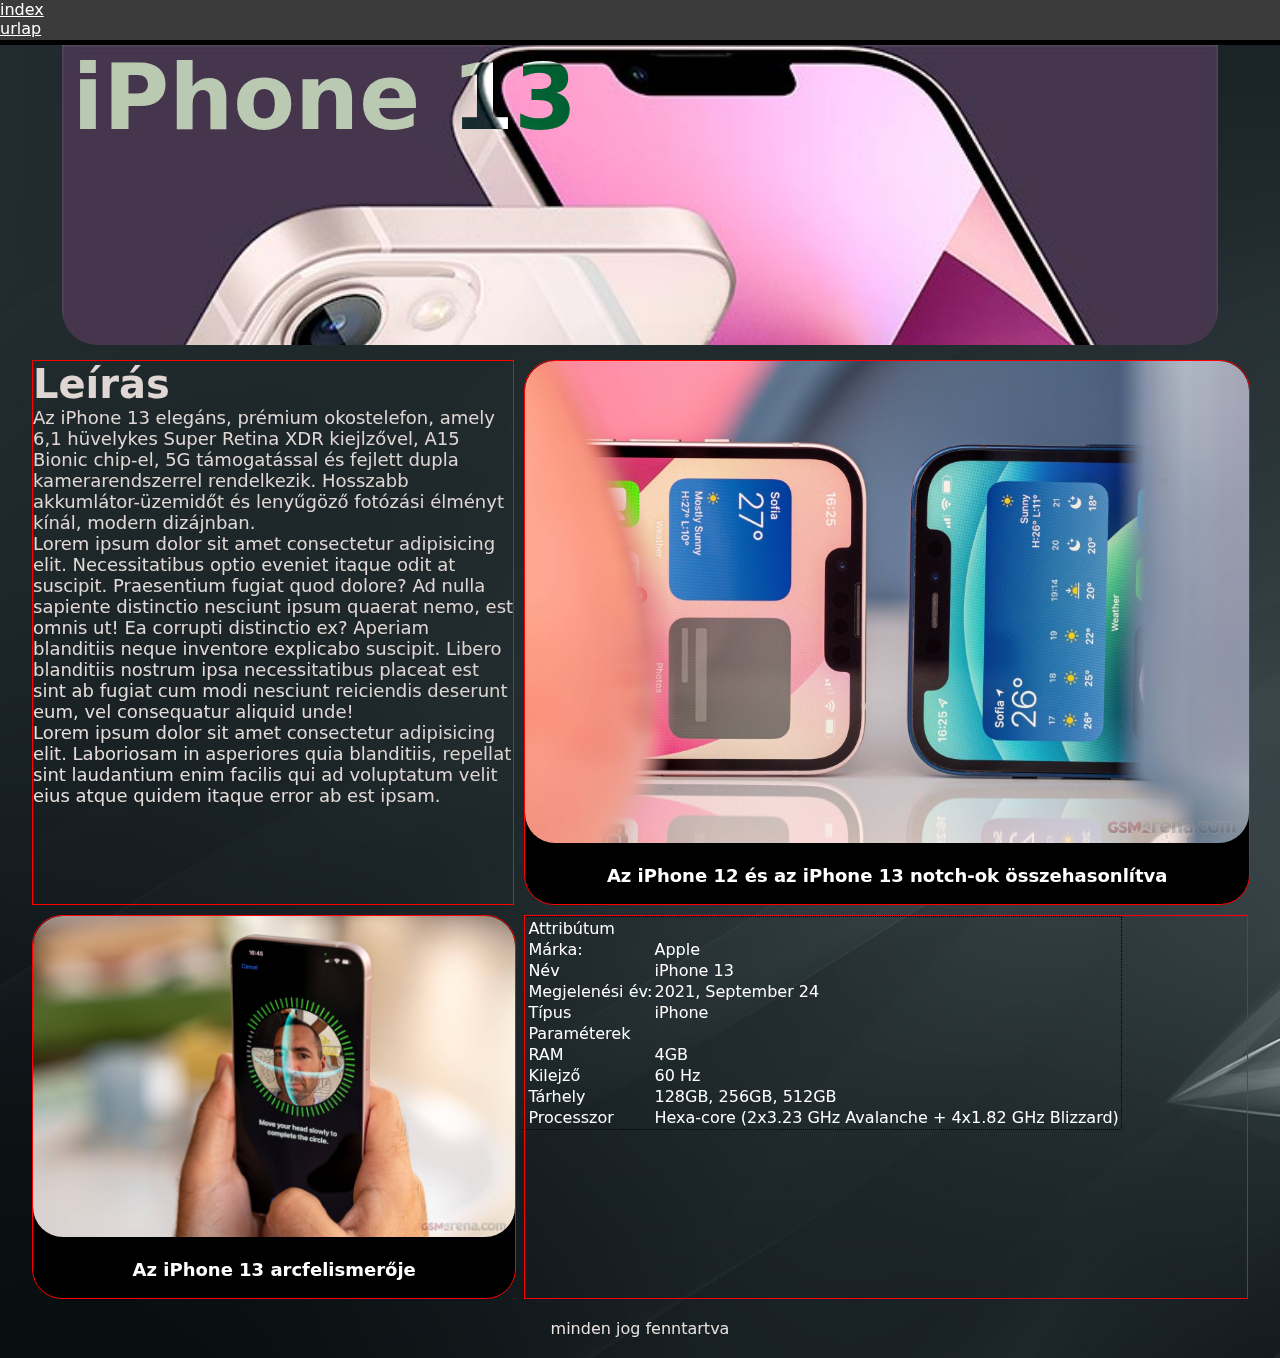
<file: index.html>
<!DOCTYPE html>
<html lang="en">
<head>
    <meta charset="UTF-8">
    <meta name="viewport" content="width=device-width, initial-scale=1.0">
    <title>Document</title>
    <link rel="stylesheet" href="index.css">
</head>
<body>
    <main>
        <nav>
            <ul>
                <li><a href="index.html">index</a></li>
                <li><a href="urlap.html">urlap</a></li>
            </ul>
        </nav>
        <div class="main2">
            <header>
                <h1>iPhone 13</h1>
            </header>
            <article>
                <div class="kep1">
                    <img src="kepek/notches.png" alt="notches">
                    <p>Az iPhone 12 és az iPhone 13 notch-ok összehasonlítva</p>
                </div>
                <div class="leiras">
                    <h2>Leírás</h2>
                    <p>Az iPhone 13 elegáns, prémium okostelefon, amely 6,1 hüvelykes Super Retina XDR kiejlzővel, A15 Bionic chip-el, 5G támogatással és fejlett dupla kamerarendszerrel rendelkezik. Hosszabb akkumlátor-üzemidőt és lenyűgöző fotózási élményt kínál, modern dizájnban.</p>
                    <p>Lorem ipsum dolor sit amet consectetur adipisicing elit. Necessitatibus optio eveniet itaque odit at suscipit. Praesentium fugiat quod dolore? Ad nulla sapiente distinctio nesciunt ipsum quaerat nemo, est omnis ut! Ea corrupti distinctio ex? Aperiam blanditiis neque inventore explicabo suscipit. Libero blanditiis nostrum ipsa necessitatibus placeat est sint ab fugiat cum modi nesciunt reiciendis deserunt eum, vel consequatur aliquid unde!</p>
                    <p>Lorem ipsum dolor sit amet consectetur adipisicing elit. Laboriosam in asperiores quia blanditiis, repellat sint laudantium enim facilis qui ad voluptatum velit eius atque quidem itaque error ab est ipsam.</p>
                </div>
                <div class="kep2">
                    <img src="kepek/face-id.png" alt="faceid">
                    <p>Az iPhone 13 arcfelismerője</p>
                </div>
                <div class="tablazat">
                    <table>
                        <tr>
                            <td>Attribútum</td>
                            <td></td>
                        </tr>
                        <tr>
                            <td>Márka:</td>
                            <td>Apple</td>
                        </tr>
                        <tr>
                            <td>Név</td>
                            <td>iPhone 13</td>
                        </tr>
                        <tr>
                            <td>Megjelenési év:</td>
                            <td>2021, September 24</td>
                        </tr>
                        <tr>
                            <td>Típus</td>
                            <td>iPhone</td>
                        </tr>
                        <tr>
                            <td>Paraméterek</td>
                            <td></td>
                        </tr>
                        <tr>
                            <td>RAM</td>
                            <td>4GB</td>
                        </tr>
                        <tr>
                            <td>Kilejző</td>
                            <td>60 Hz</td>
                        </tr>
                        <tr>
                            <td>Tárhely</td>
                            <td>128GB, 256GB, 512GB</td>
                        </tr>
                        <tr>
                            <td>Processzor</td>
                            <td>Hexa-core (2x3.23 GHz Avalanche + 4x1.82 GHz Blizzard)</td>
                        </tr>
                    </table>
                </div>
            </article>
            <footer>
                <p>minden jog fenntartva</p>
            </footer>
        </div>
    </main>
</body>
</html>
</file>
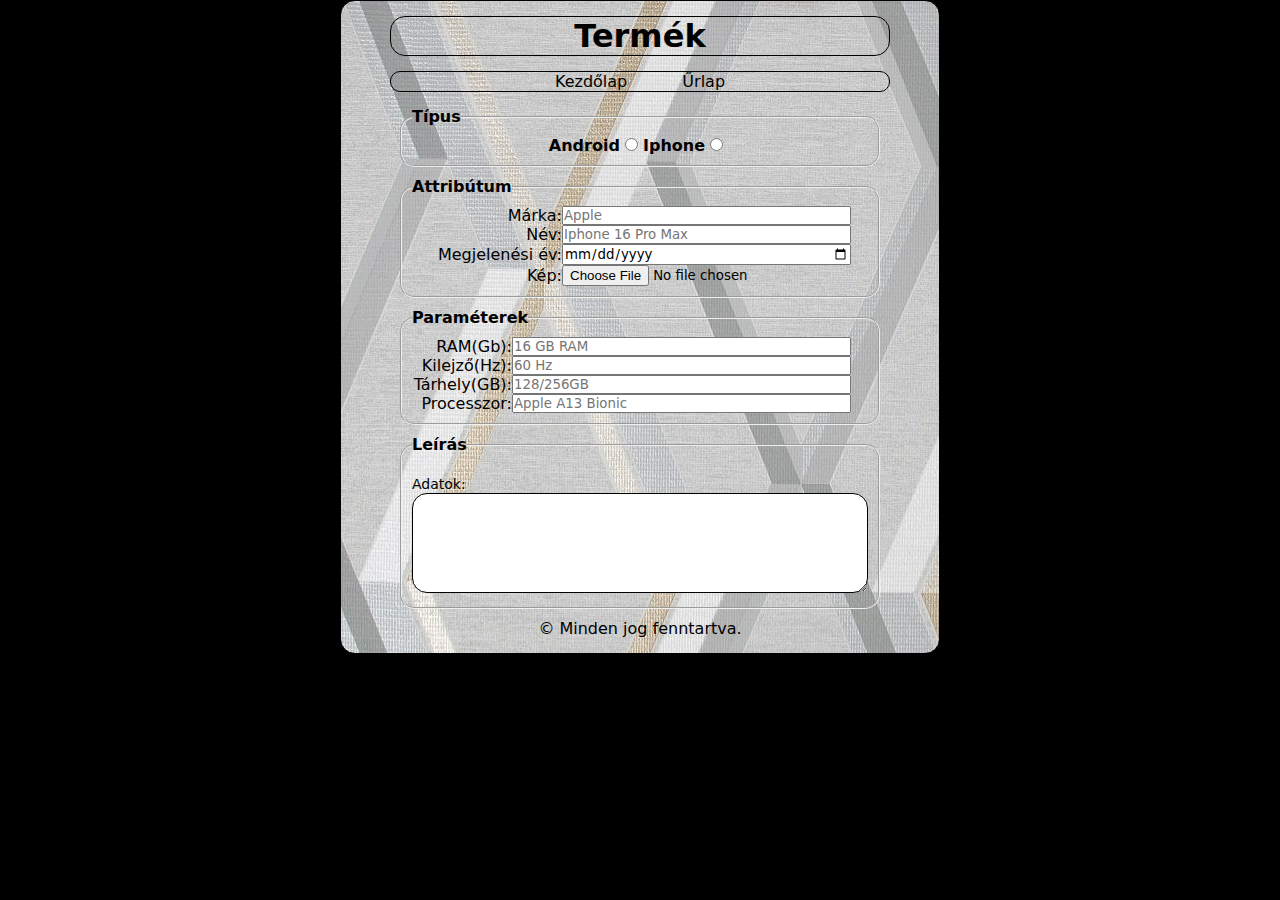
<file: urlap.html>
<!DOCTYPE html>
<html lang="hu">
  <head>
    <meta charset="UTF-8" />
    <meta name="viewport" content="width=device-width, initial-scale=1.0" />
    <link rel="stylesheet" href="stilus.css">
    <title>Telefon</title>
  </head>
  <body>
    <main>
      <header><h1>Termék</h1></header>
      <aside></aside>
      <nav>
        <ul>
            <li><a href="#">Kezdőlap</a></li>
            <li><a href="#">Űrlap</a></li>
        </ul>
      </nav>
      <article>
        <form>
            <fieldset>
                <legend>Típus</legend>
            <div class="radio">
              <label for="android">Android</label>
              <input type="radio" id="android" name="tipus" value="Android" />
              <label for="apple">Iphone</label>
              <input type="radio" id="apple" name="tipus" value="Iphone" />
            </div>
          </fieldset>
          <fieldset>
            <legend>Attribútum</legend>
            <div class="atr">
              <label for="marka">Márka:</label>
              <input type="text" name="marka" id="marka" placeholder="Apple" />
            </div>
            <div class="atr">
              <label for="nev">Név:</label>
              <input
                type="text"
                name="nev"
                id="nev"
                placeholder="Iphone 16 Pro Max"
              />
            </div>
            <div class="atr">
              <label for="kiadas">Megjelenési év:</label>
              <input type="date" name="kiadas" id="kiadas" />
            </div>
            <div class="atr">
                <label for="kep">Kép:</label>
                <input type="file" name="kep" id="kep">
            </div>
          </fieldset>
          <fieldset>
            <legend>Paraméterek</legend>
            <div class="par">
              <label for="ram">RAM(Gb):</label>
              <input type="text" name="ram" id="ram" placeholder="16 GB RAM" />
            </div>
            <div class="par">
              <label for="kijelzo">Kilejző(Hz):</label>
              <input
                type="text"
                name="kijelzo"
                id="kijelzo"
                placeholder="60 Hz"
              />
            </div>
            <div class="par">
              <label for="tarhely">Tárhely(GB):</label>
              <input
                type="text"
                name="tarhely"
                id="tarhely"
                placeholder="128/256GB"
              />
            </div>
            <div class="par">
              <label for="processzor">Processzor:</label>
              <input
                type="text"
                name="processzor"
                id="processzor"
                placeholder="Apple A13 Bionic"
              />
            </div>
          </fieldset>
          <fieldset>
            <legend>Leírás</legend>
            <div class="leir">
              <label for="adatok">Adatok:</label>
              <textarea name="adatok" id="adatok"></textarea>
            </div>
          </fieldset>
        </form>
      </article>
      <footer>&copy; Minden jog fenntartva.</footer>
    </main>
  </body>
</html>
</file>
<file: index.css>
*{
    margin: 0px;
    padding: 0px;
    color: white;
    font-family: system-ui, -apple-system, BlinkMacSystemFont, 'Segoe UI', Roboto, Oxygen, Ubuntu, Cantarell, 'Open Sans', 'Helvetica Neue', sans-serif;
}
p, h1, h2{
    mix-blend-mode: difference;
}

body{
    background-image: url(kepek/background.png);
    background-size: cover;
}

.main2{
    width: 95%;
    margin: auto;
}

nav{
    height: 40px;
    background-color: rgb(59, 59, 59);
    border-bottom: 5px solid black;
}
header{
    background-image: url(kepek/iphone-13.png);
    background-size: cover;
    height: 300px;
    width: 95%;
    margin: auto;
    border-bottom-left-radius: 35px;
    border-bottom-right-radius: 35px;
    margin-bottom: 15px;
}
header h1{
    font-size: 90px;
    margin-left: 10px;
}
article{
    display: grid;
    grid-template-columns: 2fr 3fr;
    grid-template-areas: "le k1"
                         "k2 ta";
    gap: 10px;
}
article h2{
    font-size: 40px;
}
article p{
    font-size: 18px;
}
footer p{
    margin: 20px;
    text-align: center;
}

.kep1, .kep2{
    border-radius: 30px;
    width: 100%;
    padding: 0px;
    background-color: black;
 }
.kep1 img, .kep2 img{
    width: 100%;
    border-radius: 30px;
}
.kep1 p, .kep2 p{
    margin: 18px;
    text-align: center;
    font-weight: bold;
/*     background-color: black;
 */}

table{
    border: 1px black dotted;
}

.kep1, .leiras, .kep2, .tablazat{
    border: red 1px solid;
}



















.kep1{
    grid-area: k1;
}
.leira{
    grid-area: le;
}
.kep2{
    grid-area: k2;
}
.tablazat{
    grid-area: ta;
}
</file>
<file: stilus.css>
* {
  margin: 0px;
  padding: 0px;
  box-sizing: border-box;
  font-family: system-ui, -apple-system, BlinkMacSystemFont, "Segoe UI", Roboto,
    Oxygen, Ubuntu, Cantarell, "Open Sans", "Helvetica Neue", sans-serif;
}
body{
    background-color: black;
}

main{
    background-image: url(kepek/hatter.jpg);
    margin: 15px;
    margin: auto;
    max-width: 600px;
    border-style: solid;
    border-width: 1px;
    border-radius: 15px;
}
header{
    margin:15px auto;
    max-width: 500px;
    border-style: solid;
    border-width: 1px;
    border-radius: 15px;
}
nav{
    margin: 15px auto;
    max-width: 500px;
    border-style: solid;
    border-width: 1px;
    border-radius: 10px;
}
legend{
    font-weight: bold;
}
.radio label{
    font-weight: bold;
}

nav ul {
  text-align: center;
  list-style-type: none;
}
nav ul li {
  margin: 25px;
  display: inline;
}
a {
  color: #000;
  text-decoration: none;
}
a:hover {
  color: red;
}
form {
  max-width: 500px;
  margin: auto;
}
form fieldset {
  border-radius: 15px;
  padding: 10px;
  margin: 10px;
}
form .atr {
  display: grid;
  grid-template-columns: 150px 1fr;
  align-items: center;
}
form .radio {
  text-align: center;
  padding-right: 8px;
}

form .atr {
  text-align: right;
  padding-right: 17px;
}
form .par {
  display: grid;
  grid-template-columns: 100px 1fr;
  align-items: center;
}

form .par {
  text-align: right;
  padding-right: 17px;
}
.leir {
  margin-top: 10px;
}
h1 {
  text-align: center;
}
.leir label {
  font-size: 14px;
  font-weight: normal;
  margin-bottom: 5px;
}
textarea {
  border-radius: 15px;
  width: 100%;
  height: 100px;
  resize: vertical;
  padding: 5px;
  border: 1px solid #000;
}

footer {
    padding-bottom: 15px;
  text-align: center;
}
</file>
